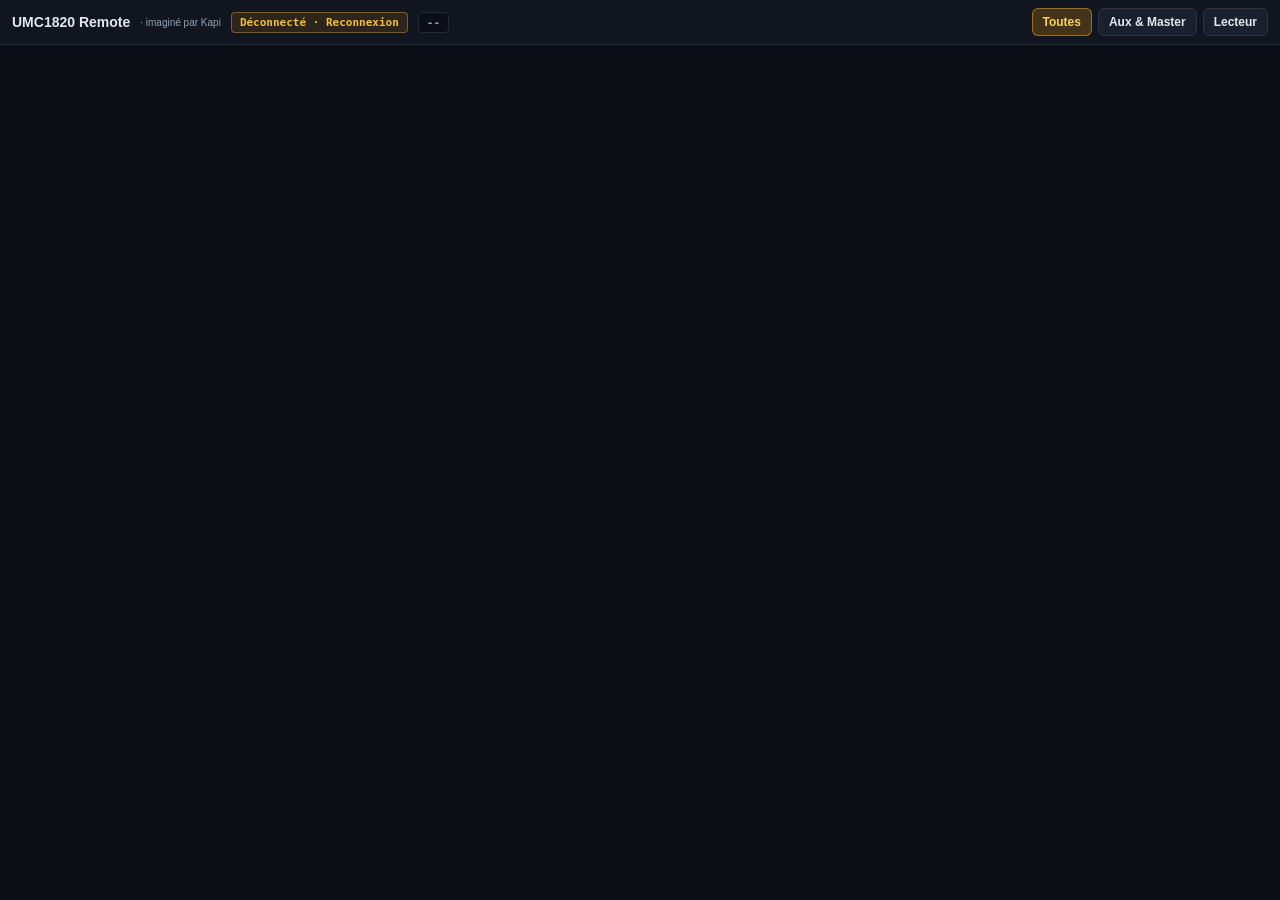
<file: rust-umc1820-mixer/src/remote/remote_ui.html>
<!doctype html>
<html lang="fr">
<head>
  <meta charset="UTF-8" />
  <meta name="viewport" content="width=device-width, initial-scale=1.0, maximum-scale=1.0, user-scalable=no, viewport-fit=cover" />
  <meta name="apple-mobile-web-app-capable" content="yes" />
  <meta name="apple-mobile-web-app-status-bar-style" content="black-translucent" />
  <title>UMC1820 Remote — iPad</title>
  <style>
    :root {
      --bg: #0b0e14;
      --bar: #10151f;
      --strip-in: #131720;
      --strip-aux: #111924;
      --strip-master: #1a161b;
      --border: #232936;
      --text: #e2e8f0;
      --muted: #94a3b8;
      --amber: #f59e0b;
      --sky: #38bdf8;
      --emerald: #10b981;
      --red: #ef4444;
    }
    * { box-sizing: border-box; -webkit-tap-highlight-color: transparent; }
    html, body {
      margin: 0; padding: 0; height: 100%; overflow: hidden;
      background: var(--bg); color: var(--text);
      font-family: -apple-system, BlinkMacSystemFont, "SF Pro Text", "Segoe UI", sans-serif;
      user-select: none; -webkit-user-select: none;
    }
    .app { display: flex; flex-direction: column; height: 100dvh; }
    .topbar {
      display: flex; flex-wrap: wrap; align-items: center; justify-content: space-between;
      gap: 8px; padding: 8px 12px; background: var(--bar); border-bottom: 1px solid var(--border);
    }
    .brand { display: flex; align-items: center; gap: 10px; font-weight: 700; font-size: 14px; }
    .badge {
      font-size: 11px; font-family: ui-monospace, monospace; padding: 3px 8px;
      border-radius: 4px; border: 1px solid var(--border); background: #0b0e14;
    }
    .badge.ok { color: #34d399; border-color: rgba(16,185,129,0.45); background: rgba(16,185,129,0.12); }
    .badge.wait { color: #fbbf24; border-color: rgba(245,158,11,0.45); background: rgba(245,158,11,0.12); }
    .controls { display: flex; flex-wrap: wrap; align-items: center; gap: 6px; }
    button, select {
      background: #1a202c; color: var(--text); border: 1px solid #2d3545;
      border-radius: 6px; padding: 6px 10px; font-size: 12px; font-weight: 600;
      cursor: pointer;
    }
    button.active-sky { background: rgba(56,189,248,0.18); border-color: rgba(56,189,248,0.5); color: #7dd3fc; }
    button.active-emerald { background: rgba(16,185,129,0.18); border-color: rgba(16,185,129,0.5); color: #6ee7b7; }
    button.active-amber { background: rgba(245,158,11,0.22); border-color: rgba(245,158,11,0.55); color: #fcd34d; }
    button.active-red { background: var(--red); border-color: #f87171; color: #fff; }
    .playerbar {
      display: flex; flex-wrap: wrap; align-items: center; gap: 8px;
      padding: 6px 12px; background: #0d1119; border-bottom: 1px solid var(--border);
      font-size: 12px;
    }
    .player-title {
      font-family: ui-monospace, monospace; font-size: 11px; color: #cbd5e1;
      max-width: 180px; overflow: hidden; text-overflow: ellipsis; white-space: nowrap;
    }
    .player-seek { flex: 1; min-width: 120px; accent-color: var(--amber); }
    .mixer-scroll {
      flex: 1; overflow-x: auto; overflow-y: auto; -webkit-overflow-scrolling: touch;
      padding: 10px; display: flex; align-items: stretch; gap: 8px;
    }
    .strip {
      width: 152px; min-width: 152px; flex-shrink: 0;
      border: 1px solid var(--border); border-radius: 8px; padding: 8px;
      display: flex; flex-direction: column; gap: 7px;
    }
    .strip.input { background: var(--strip-in); }
    .strip.aux { background: var(--strip-aux); border-color: rgba(56,189,248,0.25); }
    .strip.master { background: var(--strip-master); border-color: rgba(245,158,11,0.35); }
    .strip-head { display: flex; flex-direction: column; gap: 4px; border-bottom: 1px solid var(--border); padding-bottom: 6px; }
    .strip-title-row { display: flex; align-items: center; gap: 3px; }
    .strip-move-btn {
      padding: 2px 5px; font-size: 10px; line-height: 1.1; border-radius: 4px;
      background: #0b0e14; border: 1px solid var(--border); color: var(--muted); flex-shrink: 0;
    }
    .strip-move-btn:disabled { opacity: 0.3; cursor: default; }
    .strip-name-input {
      flex: 1; min-width: 0; width: 100%; background: transparent; color: var(--text);
      border: 1px solid transparent; border-radius: 4px; padding: 2px 4px;
      font-size: 12px; font-weight: 700; text-align: center;
    }
    .strip-name-input:focus { outline: none; background: #0b0e14; border-color: var(--amber); }
    .strip-sub { font-size: 10px; font-family: ui-monospace, monospace; color: var(--muted); text-align: center; }
    .io-select { width: 100%; font-size: 11px; padding: 5px 6px; background: #0b0e14; }
    .sec { border-bottom: 1px solid var(--border); padding-bottom: 6px; display: flex; flex-direction: column; gap: 4px; }
    .sec-head { display: flex; justify-content: space-between; align-items: center; font-size: 10px; color: var(--muted); font-weight: 600; }
    .slider-row { display: flex; flex-direction: column; gap: 2px; }
    .slider-lbl { display: flex; justify-content: space-between; font-size: 10px; font-family: ui-monospace, monospace; color: #cbd5e1; }
    input[type="range"] { width: 100%; margin: 0; height: 22px; touch-action: pan-x; }
    .eq-grid { display: grid; grid-template-columns: 1fr 1fr; gap: 4px 6px; }
    .eq-mid { display: flex; justify-content: center; }
    .eq-mid > .slider-row { width: 72%; }
    .btn-row { display: flex; gap: 6px; }
    .btn-row button { flex: 1; padding: 9px 4px; font-size: 12px; border-radius: 6px; }
    .btn-solo.on { background: var(--amber); color: #0b0e14; border-color: #fcd34d; }
    .btn-mute.on { background: var(--red); color: #fff; border-color: #f87171; }
    .fader-area {
      display: flex; align-items: center; justify-content: center; gap: 10px;
      padding-top: 2px; flex: 1; min-height: 175px;
    }
    .fader-track {
      position: relative; width: 46px; height: 170px;
      background: #0b0e14; border: 1px solid #2d3545; border-radius: 6px;
      touch-action: none; cursor: ns-resize;
    }
    .fader-line {
      position: absolute; left: 50%; top: 10px; bottom: 10px; width: 2px;
      background: #232936; transform: translateX(-50%);
    }
    .fader-zero {
      position: absolute; left: 6px; right: 6px; height: 1px; background: rgba(245,158,11,0.5);
    }
    .fader-thumb {
      position: absolute; left: 4px; right: 4px; height: 24px;
      background: linear-gradient(180deg, #475569, #334155);
      border: 1px solid #94a3b8; border-radius: 4px;
      display: flex; align-items: center; justify-content: center;
      pointer-events: none;
    }
    .fader-thumb::after {
      content: ""; width: 20px; height: 2px; background: #e2e8f0; border-radius: 1px;
    }
    .meter-wrap { display: flex; gap: 3px; height: 170px; padding: 3px; background: #090c11; border: 1px solid #232936; border-radius: 4px; }
    .meter-bar { position: relative; width: 8px; height: 100%; background: #141923; border-radius: 2px; overflow: hidden; }
    .meter-fill {
      position: absolute; left: 0; right: 0; bottom: 0; height: 0%;
      background: linear-gradient(to top, #10b981 0%, #22c55e 65%, #f59e0b 85%, #ef4444 100%);
      transition: height 40ms linear;
    }
    .meter-clip { position: absolute; top: 0; left: 0; right: 0; height: 4px; background: #ef4444; display: none; }
    .db-readout {
      text-align: center; font-family: ui-monospace, monospace; font-size: 11px;
      background: #0b0e14; border: 1px solid var(--border); border-radius: 4px; padding: 3px;
    }
    .insert-pill {
      display: flex; align-items: center; justify-content: space-between; gap: 4px;
      font-size: 10px; padding: 4px 6px; background: #0b0e14; border: 1px solid #232936;
      border-radius: 4px; cursor: pointer;
    }
    .insert-pill.active { border-color: rgba(56,189,248,0.45); background: #161f2e; }
    .modal-backdrop {
      position: fixed; inset: 0; background: rgba(0,0,0,0.68); display: none;
      align-items: center; justify-content: center; padding: 16px; z-index: 50;
    }
    .modal-backdrop.open { display: flex; }
    .modal {
      width: 100%; max-width: 440px; max-height: 82dvh; background: #131720;
      border: 1px solid #334155; border-radius: 10px; display: flex; flex-direction: column; overflow: hidden;
    }
    .modal-head {
      display: flex; justify-content: space-between; align-items: center;
      padding: 12px 14px; border-bottom: 1px solid var(--border); font-weight: 700; font-size: 14px;
    }
    .modal-body { padding: 12px 14px; overflow-y: auto; display: flex; flex-direction: column; gap: 10px; }
    @media (max-width: 640px) {
      .topbar { padding: 6px 8px; gap: 6px; }
      .brand { font-size: 13px; gap: 6px; }
      #hwInfo { display: none; }
      button { padding: 5px 8px; font-size: 11px; }
      .mixer-scroll { padding: 6px; gap: 6px; }
    }
  </style>
</head>
<body>
<div class="app">
  <header class="topbar">
    <div class="brand">
      <span>UMC1820 Remote</span>
      <span style="font-size:10px;color:#94a3b8;font-weight:400;">· imaginé par Kapi</span>
      <span id="wsBadge" class="badge wait">Connexion...</span>
      <span id="hwInfo" class="badge" style="color:#94a3b8;">--</span>
    </div>
    <div class="controls">
      <button id="viewAll" class="active-amber" onclick="setView('all')">Toutes</button>
      <button id="viewBus" onclick="setView('buses')">Aux &amp; Master</button>
      <button id="inBankBtn" style="display:none;" onclick="cycleInputBank()">Banque IN: Tout</button>
      <button id="clearSoloBtn" style="display:none;" class="active-amber" onclick="sendCmd({type:'clear_all_solo'})">Off Solo</button>
      <button id="playerToggleBtn" onclick="togglePlayerBar()">Lecteur</button>
    </div>
  </header>

  <div id="playerBar" class="playerbar" style="display:none;">
    <strong style="color:#38bdf8;">MP3/WAV</strong>
    <span id="plTitle" class="player-title">Aucun fichier</span>
    <button onclick="sendCmd({type:'player_play'})">▶</button>
    <button onclick="sendCmd({type:'player_pause'})">⏸</button>
    <button onclick="sendCmd({type:'player_stop'})">⏹</button>
    <button id="plLoopBtn" onclick="togglePlayerLoop()">Boucle</button>
    <span id="plTime" style="font-family:monospace;font-size:11px;">00:00 / 00:00</span>
    <input id="plSeek" class="player-seek" type="range" min="0" max="1" step="0.1" value="0" />
    <label style="font-size:11px;display:flex;align-items:center;gap:4px;">
      Vol <input id="plGain" type="range" min="0" max="1.5" step="0.01" value="1" style="width:76px;" />
    </label>
    <select id="plTarget" style="font-size:11px;padding:4px 6px;"></select>
  </div>

  <main id="mixerScroll" class="mixer-scroll"></main>
</div>

<div id="pluginModalBg" class="modal-backdrop" onclick="if(event.target===this) closePluginModal()">
  <div class="modal">
    <div class="modal-head">
      <span id="pmTitle">Plugin</span>
      <button onclick="closePluginModal()">Fermer</button>
    </div>
    <div id="pmBody" class="modal-body"></div>
  </div>
</div>

<script>
  let ws = null;
  let state = null;
  let currentView = 'all';
  let inputBank = 'all'; // 'all' | 'b1' (1..8) | 'b2' (9..16)
  let showPlayer = false;
  let activeDragKey = null;
  let modalTarget = null;
  let reconnectTimer = null;

  function setView(v) {
    currentView = v === 'buses' ? 'buses' : 'all';
    document.getElementById('viewAll').className = currentView === 'all' ? 'active-amber' : '';
    document.getElementById('viewBus').className = currentView === 'buses' ? 'active-amber' : '';
    updateInputBankButton();
    renderMixer();
  }

  function cycleInputBank() {
    inputBank = inputBank === 'all' ? 'b1' : inputBank === 'b1' ? 'b2' : 'all';
    updateInputBankButton();
    renderMixer();
  }

  function updateInputBankButton() {
    const btn = document.getElementById('inBankBtn');
    if (!btn) return;
    const showBank = currentView === 'all' && getVisibleInputIndices().length > 8;
    btn.style.display = showBank ? 'inline-block' : 'none';
    if (!showBank && inputBank !== 'all') inputBank = 'all';
    btn.textContent = inputBank === 'b1' ? 'Banque IN: 1–8' : inputBank === 'b2' ? 'Banque IN: 9–16' : 'Banque IN: Tout';
    btn.className = inputBank === 'all' ? '' : 'active-amber';
  }

  function togglePlayerBar() {
    showPlayer = !showPlayer;
    document.getElementById('playerBar').style.display = showPlayer ? 'flex' : 'none';
    const btn = document.getElementById('playerToggleBtn');
    if (btn) btn.className = showPlayer ? 'active-sky' : '';
  }

  function sendCmd(obj) {
    if (ws && ws.readyState === WebSocket.OPEN) {
      ws.send(JSON.stringify(obj));
    }
  }

  function togglePlayerLoop() {
    if (!state) return;
    const next = !state.player.loop_enabled;
    state.player.loop_enabled = next;
    sendCmd({ type: 'player_set_loop', loop_enabled: next });
    updatePlayerUI();
  }

  function fmtTime(secs) {
    const s = Math.max(0, Math.floor(secs || 0));
    return String(Math.floor(s / 60)).padStart(2, '0') + ':' + String(s % 60).padStart(2, '0');
  }

  function esc(str) {
    return String(str ?? '')
      .replace(/&/g, '&amp;')
      .replace(/</g, '&lt;')
      .replace(/>/g, '&gt;')
      .replace(/"/g, '&quot;');
  }

  function dbToPct(db) {
    if (db <= -59.5) return 0;
    return Math.max(0, Math.min(100, ((db + 60) / 72) * 100));
  }

  function pctToDb(pct) {
    const p = Math.max(0, Math.min(1, pct));
    return Math.round((-60 + p * 72) * 10) / 10;
  }

  function meterDbToHeight(db) {
    const clamped = Math.max(-60, Math.min(0, db));
    return ((clamped + 60) / 60) * 100;
  }

  function connectWS() {
    const proto = location.protocol === 'https:' ? 'wss:' : 'ws:';
    const url = `${proto}//${location.host}/ws`;
    const badge = document.getElementById('wsBadge');
    badge.textContent = 'Connexion...';
    badge.className = 'badge wait';

    ws = new WebSocket(url);
    ws.onopen = () => {
      badge.textContent = 'Connecté';
      badge.className = 'badge ok';
      sendCmd({ type: 'request_state' });
    };
    ws.onclose = () => {
      badge.textContent = 'Déconnecté · Reconnexion';
      badge.className = 'badge wait';
      clearTimeout(reconnectTimer);
      reconnectTimer = setTimeout(connectWS, 1500);
    };
    ws.onerror = () => {
      try { ws.close(); } catch (_) {}
    };
    ws.onmessage = (ev) => {
      let msg;
      try { msg = JSON.parse(ev.data); } catch (_) { return; }
      if (msg.type === 'state') {
        state = msg;
        renderStateSync();
      } else if (msg.type === 'meters') {
        updateMetersUI(msg.meters, msg.player);
      }
    };
  }

  function renderStateSync() {
    if (!state) return;
    const buf = state.buffer_frames || 128;
    const sr = state.sample_rate || 48000;
    const ms = ((buf / sr) * 1000).toFixed(1);
    document.getElementById('hwInfo').textContent = `${state.device} · ${buf}smp (${ms}ms) · ${state.in_channels}IN/${state.out_channels}OUT`;
    const anySolo = state.strips.some(s => s.kind !== 'Master' && s.solo);
    document.getElementById('clearSoloBtn').style.display = anySolo ? 'inline-block' : 'none';
    updateInputBankButton();
    updatePlayerUI();

    if (!activeDragKey) {
      renderMixer();
    } else {
      state.strips.forEach((st, idx) => {
        const sBtn = document.getElementById(`solo-${idx}`);
        if (sBtn) sBtn.className = `btn-solo ${st.solo ? 'on' : ''}`;
        const mBtn = document.getElementById(`mute-${idx}`);
        if (mBtn) mBtn.className = `btn-mute ${st.mute ? 'on' : ''}`;
      });
    }
    if (modalTarget !== null) {
      renderPluginModal();
    }
  }

  function updatePlayerUI() {
    if (!state || !state.player) return;
    const p = state.player;
    document.getElementById('plTitle').textContent = p.title || 'Aucun fichier';
    const loopBtn = document.getElementById('plLoopBtn');
    loopBtn.className = p.loop_enabled ? 'active-sky' : '';
    const seek = document.getElementById('plSeek');
    const dur = Math.max(0.01, p.duration_secs || 0);
    seek.max = dur;
    if (activeDragKey !== 'pl-seek') {
      seek.value = Math.min(p.pos_secs || 0, dur);
    }
    if (activeDragKey !== 'pl-gain') {
      document.getElementById('plGain').value = p.gain ?? 1;
    }
    document.getElementById('plTime').textContent = `${fmtTime(p.pos_secs)} / ${fmtTime(p.duration_secs)}`;
    const sel = document.getElementById('plTarget');
    const inCount = state.strips ? state.strips.filter(s => s.kind === 'Input').length : 16;
    if (sel.options.length !== inCount + 1) {
      sel.innerHTML = `<option value="">Master Direct</option>` +
        Array.from({length: inCount}, (_, i) => `<option value="${i}">Tranche ${i + 1}</option>`).join('');
    }
    sel.value = p.target === null || p.target === undefined ? '' : String(p.target);
  }

  function updateMetersUI(meters, playerProg) {
    if (Array.isArray(meters)) {
      meters.forEach((m, idx) => {
        const fl = document.getElementById(`ml-${idx}`);
        const fr = document.getElementById(`mr-${idx}`);
        const cl = document.getElementById(`mc-${idx}`);
        if (fl) fl.style.height = meterDbToHeight(m.pl) + '%';
        if (fr) fr.style.height = meterDbToHeight(m.pr) + '%';
        if (cl) cl.style.display = m.clip ? 'block' : 'none';
      });
    }
    if (playerProg && state && state.player) {
      state.player.playing = playerProg.playing;
      state.player.pos_secs = playerProg.pos_secs;
      state.player.duration_secs = playerProg.duration_secs;
      const seek = document.getElementById('plSeek');
      const dur = Math.max(0.01, playerProg.duration_secs || 0);
      seek.max = dur;
      if (activeDragKey !== 'pl-seek') seek.value = Math.min(playerProg.pos_secs || 0, dur);
      document.getElementById('plTime').textContent = `${fmtTime(playerProg.pos_secs)} / ${fmtTime(playerProg.duration_secs)}`;
    }
  }

  function getVisibleInputIndices() {
    if (!state || !Array.isArray(state.strips)) return [];
    const inPairs = state.input_pair_stereo || [true, true, true, true, true, true, true, true];
    const inCount = inPairs.length * 2;
    const rawOrder = Array.isArray(state.input_order) && state.input_order.length === inCount
      ? state.input_order
      : Array.from({ length: inCount }, (_, i) => i);
    return rawOrder.filter((idx) => !(inPairs[Math.floor(idx / 2)] && idx % 2 === 1));
  }

  function getVisibleIndices() {
    if (!state || !Array.isArray(state.strips)) return [];
    const res = [];
    const auxBase = state.strips.findIndex(s => s.kind === 'Aux');
    const masterIdx = state.strips.findIndex(s => s.kind === 'Master');

    if (currentView !== 'buses') {
      const activeInputs = getVisibleInputIndices();
      if (inputBank === 'b1') res.push(...activeInputs.slice(0, 8));
      else if (inputBank === 'b2') res.push(...activeInputs.slice(8));
      else res.push(...activeInputs);
    }
    if (currentView !== 'inputs' && auxBase >= 0) {
      for (let p = 0; p < 4; p++) {
        res.push(auxBase + p * 2);
        if (!state.aux_pair_stereo[p]) res.push(auxBase + p * 2 + 1);
      }
      if (masterIdx >= 0) res.push(masterIdx);
    }
    return res;
  }

  function formatInputSub(r) {
    if (!r || r === 'None') return 'Synth / Off';
    if (r.Mono !== undefined) return `In ${r.Mono + 1} (Mono)`;
    if (r.StereoPair !== undefined) return `In ${r.StereoPair + 1}/${r.StereoPair + 2}`;
    return '';
  }

  function formatOutputSub(r) {
    if (!r || r === 'None') return 'Sortie Off';
    if (r === 'MasterBus') return 'Master';
    if (r.Mono !== undefined) return `Out ${r.Mono + 1}`;
    if (r.StereoPair !== undefined) return `Out ${r.StereoPair + 1}/${r.StereoPair + 2}`;
    return '';
  }

  function renderMixer() {
    if (!state) return;
    const container = document.getElementById('mixerScroll');
    const indices = getVisibleIndices();
    const auxBase = state.strips.findIndex(s => s.kind === 'Aux');

    container.innerHTML = indices.map((idx) => {
      const st = state.strips[idx];
      const kindCls = st.kind === 'Master' ? 'master' : st.kind === 'Aux' ? 'aux' : 'input';
      const isMaster = st.kind === 'Master';
      const isAux = st.kind === 'Aux';
      const isInput = st.kind === 'Input';
      const auxPairIdx = isAux && auxBase >= 0 ? Math.floor((idx - auxBase) / 2) : -1;
      const isAuxStereo = isAux && auxPairIdx >= 0 && state.aux_pair_stereo[auxPairIdx];

      const stripSub = isInput
        ? formatInputSub(st.input_route)
        : isAux
          ? `${isAuxStereo ? 'AUX STÉRÉO' : 'AUX MONO'} · ${formatOutputSub(st.output_route)}`
          : `MASTER · ${formatOutputSub(st.output_route)}`;

      const topCtrlHtml = isInput
        ? `<div class="sec">
             <div class="slider-row">
               <div class="slider-lbl"><span>GAIN</span><span id="gain-lbl-${idx}">${st.gain_db >= 0 ? '+' : ''}${st.gain_db.toFixed(1)} dB</span></div>
               <input type="range" min="-12" max="24" step="0.5" value="${st.gain_db}"
                 onpointerdown="activeDragKey='gain-${idx}'" onpointerup="activeDragKey=null"
                 ondblclick="onGain(${idx},0);this.value=0"
                 oninput="onGain(${idx}, Number(this.value))" />
             </div>
           </div>`
        : `<div class="sec"><div class="strip-sub" style="padding:4px 0;">${isAux ? (isAuxStereo ? 'BUS AUX STÉRÉO' : 'BUS AUX MONO') : 'BUS PRINCIPAL'}</div></div>`;

      const activeInserts = st.inserts
        .map((ins, sl) => ({ ins, sl }))
        .filter(x => x.ins.plugin !== null);
      const insertsHtml = activeInserts.length > 0
        ? activeInserts.map(({ ins, sl }) => `
            <div class="insert-pill ${ins.bypassed ? '' : 'active'}" onclick="openPluginModal(${idx}, ${sl})">
              <span style="overflow:hidden;text-overflow:ellipsis;white-space:nowrap;">${esc(ins.plugin.name)}</span>
              <span style="color:${ins.bypassed ? '#64748b' : '#34d399'};font-family:monospace;">${ins.bypassed ? 'BYP' : 'ON'}</span>
            </div>`).join('')
        : `<div class="strip-sub" style="padding:2px 0;">Aucun insert actif</div>`;

      const eqBandsTop = [
        { k: 'high', lbl: 'HI 10k', val: st.eq.high_db },
        { k: 'high_mid', lbl: 'HM 2.5k', val: st.eq.high_mid_db },
      ];
      const eqBandsBot = [
        { k: 'low_mid', lbl: 'LM 400', val: st.eq.low_mid_db },
        { k: 'low', lbl: 'LO 80', val: st.eq.low_db },
      ];
      const mkEqSlider = (b) => `
        <div class="slider-row">
          <div class="slider-lbl"><span>${b.lbl}</span><span id="eq-${idx}-${b.k}">${b.val > 0 ? '+' : ''}${b.val.toFixed(1)}</span></div>
          <input type="range" min="-15" max="15" step="0.5" value="${b.val}"
            onpointerdown="activeDragKey='eq-${idx}-${b.k}'" onpointerup="activeDragKey=null"
            ondblclick="onEq(${idx},'${b.k}',0);this.value=0"
            oninput="onEq(${idx},'${b.k}', Number(this.value))" />
        </div>`;

      let auxHtml = '';
      if (!isMaster) {
        const activeAux = [];
        for (let p = 0; p < 4; p++) {
          if (state.aux_pair_stereo[p]) activeAux.push({ a: p * 2, lbl: `A${p * 2 + 1}/${p * 2 + 2}` });
          else {
            activeAux.push({ a: p * 2, lbl: `A${p * 2 + 1}` });
            activeAux.push({ a: p * 2 + 1, lbl: `A${p * 2 + 2}` });
          }
        }
        auxHtml = `
          <div class="sec">
            <div class="sec-head"><span>ENVOIS AUX</span></div>
            <div class="eq-grid">
              ${activeAux.map(x => {
                const pct = Math.round((st.aux_sends[x.a] || 0) * 100);
                return `<div class="slider-row">
                  <div class="slider-lbl"><span>${x.lbl}</span><span id="aux-${idx}-${x.a}">${pct}%</span></div>
                  <input type="range" min="0" max="100" step="1" value="${pct}" style="accent-color:#10b981;"
                    onpointerdown="activeDragKey='aux-${idx}-${x.a}'" onpointerup="activeDragKey=null"
                    ondblclick="onAux(${idx},${x.a},0);this.value=0"
                    oninput="onAux(${idx},${x.a}, Number(this.value))" />
                </div>`;
              }).join('')}
            </div>
          </div>`;
      }

      const fPct = dbToPct(st.volume_db);
      const zeroPct = dbToPct(0);
      const thumbTop = (100 - fPct) * 1.46; // 170 - 24 = 146px travel

      const visibleInList = isInput ? getVisibleInputIndices() : [];
      const visInPos = isInput ? visibleInList.indexOf(idx) : -1;
      const canMoveLeft = isInput && visInPos > 0;
      const canMoveRight = isInput && visInPos >= 0 && visInPos + 1 < visibleInList.length;

      return `
        <section class="strip ${kindCls}">
          <div class="strip-head">
            <div class="strip-title-row">
              ${isInput ? `<button class="strip-move-btn" ${canMoveLeft ? '' : 'disabled'} onclick="moveInputStrip(${idx}, -1)" title="Déplacer à gauche">◀</button>` : ''}
              <input class="strip-name-input" type="text" maxlength="16" value="${esc(st.name)}" onchange="onStripName(${idx}, this.value)" />
              ${isInput ? `<button class="strip-move-btn" ${canMoveRight ? '' : 'disabled'} onclick="moveInputStrip(${idx}, 1)" title="Déplacer à droite">▶</button>` : ''}
            </div>
            <div class="strip-sub">${esc(stripSub)}</div>
          </div>
          ${topCtrlHtml}
          <div class="sec">
            <div class="sec-head"><span>INSERTS</span><span>${activeInserts.length}/5</span></div>
            ${insertsHtml}
          </div>
          <div class="sec">
            <div class="sec-head">
              <span>EQ 5 BANDES</span>
              <button style="padding:2px 6px;font-size:10px;" class="${st.eq.bypassed ? '' : 'active-sky'}"
                onclick="sendCmd({type:'set_eq_bypass',strip:${idx},bypassed:${!st.eq.bypassed}})">
                ${st.eq.bypassed ? 'OFF' : 'ON'}
              </button>
            </div>
            <div class="eq-grid">${eqBandsTop.map(mkEqSlider).join('')}</div>
            <div class="eq-mid">${mkEqSlider({ k: 'mid', lbl: 'MID 1k', val: st.eq.mid_db })}</div>
            <div class="eq-grid">${eqBandsBot.map(mkEqSlider).join('')}</div>
          </div>
          ${auxHtml}
          <div class="btn-row">
            ${!isMaster ? `<button id="solo-${idx}" class="btn-solo ${st.solo ? 'on' : ''}" onclick="toggleSolo(${idx})">SOLO</button>` : ''}
            <button id="mute-${idx}" class="btn-mute ${st.mute ? 'on' : ''}" onclick="toggleMute(${idx})">MUTE</button>
          </div>
          <div class="fader-area">
            <div id="fader-${idx}" class="fader-track" data-idx="${idx}">
              <div class="fader-line"></div>
              <div class="fader-zero" style="bottom:${zeroPct}%;"></div>
              <div id="thumb-${idx}" class="fader-thumb" style="top:${thumbTop}px;"></div>
            </div>
            <div class="meter-wrap">
              <div class="meter-bar"><div id="ml-${idx}" class="meter-fill"></div><div id="mc-${idx}" class="meter-clip"></div></div>
              <div class="meter-bar"><div id="mr-${idx}" class="meter-fill"></div></div>
            </div>
          </div>
          <div id="vol-lbl-${idx}" class="db-readout">${st.volume_db <= -59.5 ? '-∞ dB' : (st.volume_db > 0 ? '+' : '') + st.volume_db.toFixed(1) + ' dB'}</div>
        </section>`;
    }).join('');

    // Attach touch fader listeners
    indices.forEach((idx) => {
      attachFaderTouch(idx);
    });
  }

  function attachFaderTouch(idx) {
    const track = document.getElementById(`fader-${idx}`);
    if (!track) return;
    let lastTap = 0;

    const updateFromClientY = (clientY) => {
      const rect = track.getBoundingClientRect();
      const pad = 12;
      const rel = 1 - (clientY - rect.top - pad) / Math.max(1, rect.height - pad * 2);
      const db = pctToDb(rel);
      applyVolumeLocal(idx, db);
    };

    track.addEventListener('pointerdown', (e) => {
      e.preventDefault();
      const now = Date.now();
      if (now - lastTap < 280) {
        applyVolumeLocal(idx, 0);
        lastTap = 0;
        return;
      }
      lastTap = now;
      activeDragKey = `fader-${idx}`;
      track.setPointerCapture(e.pointerId);
      updateFromClientY(e.clientY);
    });
    track.addEventListener('pointermove', (e) => {
      if (activeDragKey !== `fader-${idx}`) return;
      updateFromClientY(e.clientY);
    });
    const endDrag = () => {
      if (activeDragKey === `fader-${idx}`) activeDragKey = null;
    };
    track.addEventListener('pointerup', endDrag);
    track.addEventListener('pointercancel', endDrag);
  }

  function applyVolumeLocal(idx, db) {
    if (!state || !state.strips[idx]) return;
    state.strips[idx].volume_db = db;
    const pct = dbToPct(db);
    const thumb = document.getElementById(`thumb-${idx}`);
    if (thumb) thumb.style.top = ((100 - pct) * 1.46) + 'px';
    const lbl = document.getElementById(`vol-lbl-${idx}`);
    if (lbl) lbl.textContent = db <= -59.5 ? '-∞ dB' : (db > 0 ? '+' : '') + db.toFixed(1) + ' dB';
    sendCmd({ type: 'set_volume', strip: idx, volume_db: db });
  }

  function onStripName(idx, name) {
    if (state?.strips[idx]) state.strips[idx].name = name;
    sendCmd({ type: 'set_strip_name', strip: idx, name });
  }
  function moveInputStrip(idx, delta) {
    if (!state) return;
    const vis = getVisibleInputIndices();
    const pos = vis.indexOf(idx);
    const targetPos = pos + delta;
    if (pos < 0 || targetPos < 0 || targetPos >= vis.length) return;
    if (!Array.isArray(state.input_order) || state.input_order.length !== 16) {
      state.input_order = Array.from({ length: 16 }, (_, i) => i);
    }
    const otherIdx = vis[targetPos];
    const a = state.input_order.indexOf(idx);
    const b = state.input_order.indexOf(otherIdx);
    if (a >= 0 && b >= 0) {
      const tmp = state.input_order[a];
      state.input_order[a] = state.input_order[b];
      state.input_order[b] = tmp;
    }
    sendCmd({ type: 'move_input_strip', strip: idx, delta });
    renderMixer();
  }
  function onGain(idx, db) {
    if (state?.strips[idx]) state.strips[idx].gain_db = db;
    const lbl = document.getElementById(`gain-lbl-${idx}`);
    if (lbl) lbl.textContent = `${db >= 0 ? '+' : ''}${db.toFixed(1)} dB`;
    sendCmd({ type: 'set_gain', strip: idx, gain_db: db });
  }
  function onEq(idx, band, db) {
    const lbl = document.getElementById(`eq-${idx}-${band}`);
    if (lbl) lbl.textContent = `${db > 0 ? '+' : ''}${db.toFixed(1)}`;
    sendCmd({ type: 'set_eq_band', strip: idx, band, value_db: db });
  }
  function onAux(idx, auxIdx, pct) {
    const lbl = document.getElementById(`aux-${idx}-${auxIdx}`);
    if (lbl) lbl.textContent = `${Math.round(pct)}%`;
    sendCmd({ type: 'set_aux_send', strip: idx, aux_idx: auxIdx, level: pct / 100 });
  }
  function toggleSolo(idx) {
    if (!state?.strips[idx]) return;
    const next = !state.strips[idx].solo;
    state.strips[idx].solo = next;
    sendCmd({ type: 'set_solo', strip: idx, solo: next });
    renderStateSync();
  }
  function toggleMute(idx) {
    if (!state?.strips[idx]) return;
    const next = !state.strips[idx].mute;
    state.strips[idx].mute = next;
    sendCmd({ type: 'set_mute', strip: idx, mute: next });
    renderStateSync();
  }

  function openPluginModal(stripIdx, slotIdx) {
    modalTarget = { stripIdx, slotIdx };
    renderPluginModal();
    document.getElementById('pluginModalBg').classList.add('open');
  }
  function closePluginModal() {
    modalTarget = null;
    document.getElementById('pluginModalBg').classList.remove('open');
  }
  function renderPluginModal() {
    if (!modalTarget || !state) return;
    const st = state.strips[modalTarget.stripIdx];
    const slot = st?.inserts?.[modalTarget.slotIdx];
    if (!slot || !slot.plugin) { closePluginModal(); return; }
    document.getElementById('pmTitle').textContent = `${st.name} · ${slot.plugin.name}`;
    const body = document.getElementById('pmBody');
    const bypBtn = `<button class="${slot.bypassed ? '' : 'active-emerald'}" onclick="sendCmd({type:'bypass_insert',strip:${modalTarget.stripIdx},slot:${modalTarget.slotIdx},bypassed:${!slot.bypassed}})">${slot.bypassed ? 'Plugin Bypassé (Activer)' : 'Plugin Actif (Bypass)'}</button>`;
    const paramsHtml = (slot.params || []).map(p => `
      <div class="slider-row">
        <div class="slider-lbl"><span>${esc(p.name)}</span><span id="pm-v-${p.id}">${p.value.toFixed(2)} ${esc(p.unit || '')}</span></div>
        <input type="range" min="${p.min}" max="${p.max}" step="${(p.max - p.min) / 200}" value="${p.value}"
          onpointerdown="activeDragKey='pm-${p.id}'" onpointerup="activeDragKey=null"
          oninput="document.getElementById('pm-v-${p.id}').textContent=Number(this.value).toFixed(2)+' ${esc(p.unit || '')}'; sendCmd({type:'set_plugin_param',strip:${modalTarget.stripIdx},slot:${modalTarget.slotIdx},param_id:${p.id},value:Number(this.value)})" />
      </div>`).join('');
    body.innerHTML = bypBtn + (paramsHtml || `<div class="strip-sub">Aucun paramètre exposé</div>`);
  }

  // Player controls
  const plSeekEl = document.getElementById('plSeek');
  plSeekEl.addEventListener('pointerdown', () => { activeDragKey = 'pl-seek'; });
  plSeekEl.addEventListener('pointerup', () => { activeDragKey = null; });
  plSeekEl.addEventListener('input', (e) => {
    sendCmd({ type: 'player_seek', pos_secs: Number(e.target.value) });
  });
  const plGainEl = document.getElementById('plGain');
  plGainEl.addEventListener('pointerdown', () => { activeDragKey = 'pl-gain'; });
  plGainEl.addEventListener('pointerup', () => { activeDragKey = null; });
  plGainEl.addEventListener('input', (e) => {
    sendCmd({ type: 'player_set_gain', gain: Number(e.target.value) });
  });
  document.getElementById('plTarget').addEventListener('change', (e) => {
    const val = e.target.value === '' ? null : Number(e.target.value);
    sendCmd({ type: 'player_set_target', target: val });
  });

  connectWS();
</script>
</body>
</html>
</file>
